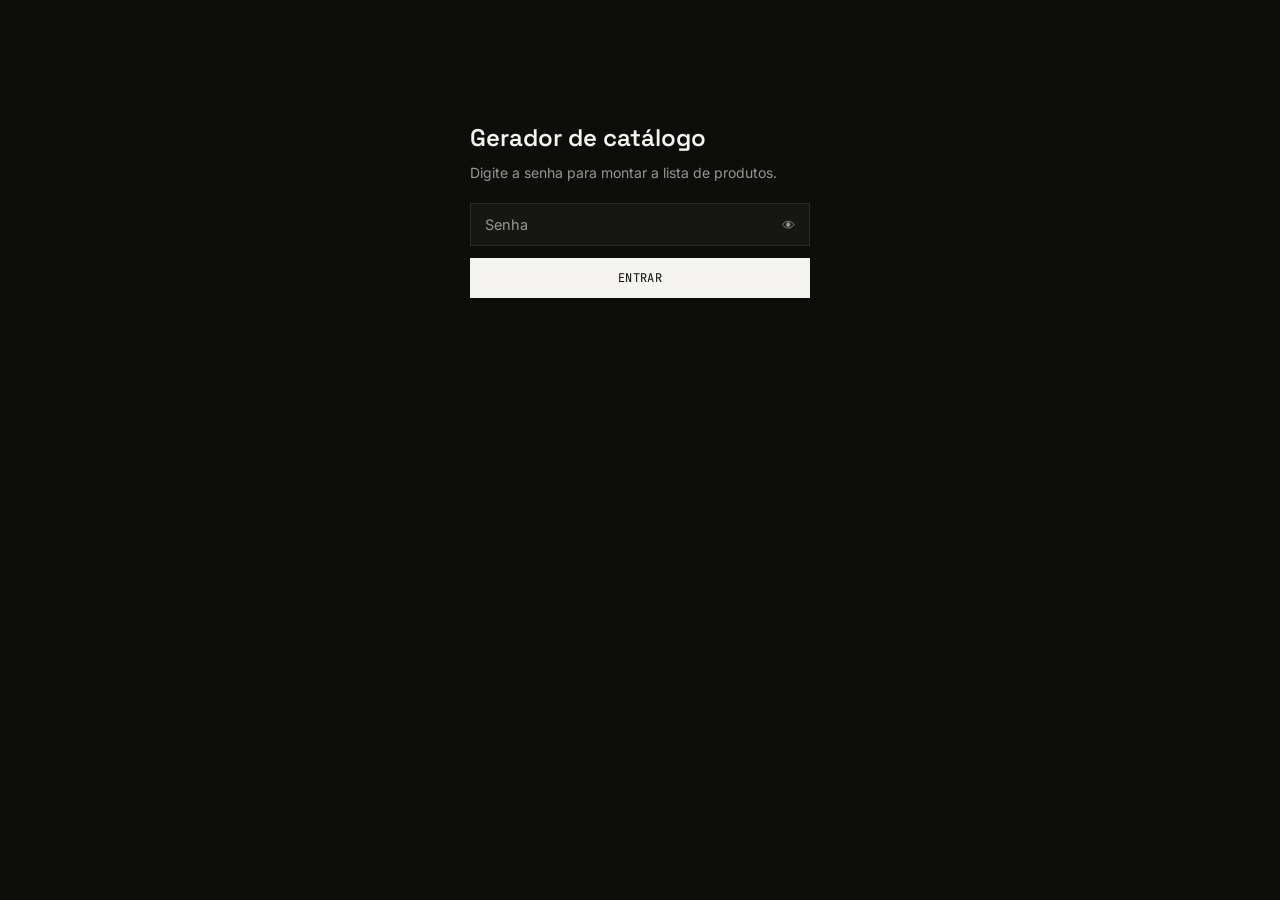
<file: gerador.html>
<!DOCTYPE html>
<html lang="pt-BR">
<head>
<meta charset="UTF-8">
<meta name="viewport" content="width=device-width, initial-scale=1.0">
<title>Gerador de catálogo · Cabelo's Prints</title>
<link rel="preconnect" href="https://fonts.googleapis.com">
<link href="https://fonts.googleapis.com/css2?family=Space+Grotesk:wght@400;500;600;700&family=Inter:wght@400;500;600&family=JetBrains+Mono:wght@400;500&display=swap" rel="stylesheet">
<style>
  :root{
    --bg: #0D0D0C;
    --bg-raised: #161614;
    --ink: #F5F4F0;
    --ink-soft: #9A968C;
    --line: #2A2A26;
    --accent: #FF6B35;
    --ok: #4F9D74;
    --danger: #C0392B;
    --font-display: 'Space Grotesk', sans-serif;
    --font-body: 'Inter', sans-serif;
    --font-mono: 'JetBrains Mono', monospace;
  }
  *{ margin:0; padding:0; box-sizing:border-box; }
  body{
    background: var(--bg);
    color: var(--ink);
    font-family: var(--font-body);
    line-height: 1.5;
    min-height: 100vh;
  }
  .wrap{ max-width: 880px; margin: 0 auto; padding: 40px 24px 80px; }
  h1{
    font-family: var(--font-display);
    font-weight: 600;
    font-size: 24px;
    margin-bottom: 6px;
  }
  .subtitle{ color: var(--ink-soft); font-size: 14px; margin-bottom: 36px; }
  .section-title{
    font-family: var(--font-mono);
    font-size: 11px;
    text-transform: uppercase;
    letter-spacing: 0.06em;
    color: var(--ink-soft);
    margin-bottom: 14px;
    margin-top: 36px;
  }
  .section-title:first-of-type{ margin-top: 0; }

  /* login */
  .login-box{ max-width: 340px; margin: 80px auto; text-align: left; }
  .login-box p{ color: var(--ink-soft); font-size: 14px; margin-bottom: 20px; }
  .pw-wrap{ position: relative; margin-bottom: 12px; }
  input[type="password"], input[type="text"]{
    font-family: var(--font-body);
    font-size: 14.5px;
    padding: 12px 14px;
    border: 1px solid var(--line);
    background: var(--bg-raised);
    color: var(--ink);
    width: 100%;
  }
  input::placeholder{ color: var(--ink-soft); }
  input:focus{ outline: none; border-color: var(--ink); }
  .pw-wrap input{ padding-right: 44px; }
  .pw-toggle{
    position:absolute; right:0; top:0; height:100%; width:44px;
    display:flex; align-items:center; justify-content:center;
    background:none; border:none; color: var(--ink-soft); cursor:pointer;
  }
  .pw-toggle:hover{ color: var(--ink); }
  .error-text{ color: var(--danger); font-size: 12px; margin-bottom: 10px; }

  button{ font-family: inherit; cursor: pointer; border: none; }
  .btn{
    font-family: var(--font-mono);
    font-size: 12px;
    text-transform: uppercase;
    letter-spacing: 0.04em;
    padding: 11px 18px;
    border: 1px solid var(--line);
    background: none;
    color: var(--ink-soft);
    transition: all .15s ease;
  }
  .btn:hover{ color: var(--ink); border-color: var(--ink); }
  .btn-primary{
    background: var(--ink); color: var(--bg); border-color: var(--ink);
  }
  .btn-primary:hover{ background: var(--accent); border-color: var(--accent); color: #fff; }
  .btn-accent{
    background: var(--accent); color: #fff; border-color: var(--accent);
  }
  .btn-accent:hover{ opacity: 0.88; }
  .btn-full{ width: 100%; text-align: center; }

  /* form */
  .field{ display:flex; flex-direction: column; gap: 7px; margin-bottom: 14px; }
  .field label{
    font-family: var(--font-mono);
    font-size: 11px;
    text-transform: uppercase;
    letter-spacing: 0.05em;
    color: var(--ink-soft);
  }
  textarea{
    font-family: var(--font-body);
    font-size: 14.5px;
    padding: 12px 14px;
    border: 1px solid var(--line);
    background: var(--bg-raised);
    color: var(--ink);
    min-height: 80px;
    resize: vertical;
  }
  textarea:focus{ outline:none; border-color: var(--ink); }
  .form-grid{ display:grid; grid-template-columns: 1fr 1fr; gap: 14px; }
  .form-grid .full{ grid-column: 1 / -1; }

  .file-hint{ font-size: 11.5px; color: var(--ink-soft); margin-top: 6px; }

  .form-actions{ display:flex; gap: 10px; margin-top: 6px; margin-bottom: 30px;}

  /* list */
  .list{ border: 1px solid var(--line); display:flex; flex-direction: column; margin-bottom: 30px; }
  .list-empty{ padding: 26px; text-align:center; color: var(--ink-soft); font-size: 13px; border: 1px solid var(--line); margin-bottom: 30px; }
  .row{
    display:flex; align-items:center; gap: 14px; padding: 12px 14px;
    border-bottom: 1px solid var(--line);
  }
  .row:last-child{ border-bottom:none; }
  .row .thumb{
    width: 42px; height:42px; background:#1F1F1B; flex-shrink:0; overflow:hidden;
    display:flex; align-items:center; justify-content:center; font-size:9px; color:var(--ink-soft);
  }
  .row .thumb img{ width:100%; height:100%; object-fit:cover; }
  .row .info{ flex:1; min-width:0; }
  .row .info .name{ font-size: 13.5px; font-weight: 500; }
  .row .info .meta{ font-size: 12px; color: var(--ink-soft); }
  .row-actions{ display:flex; gap: 8px; flex-shrink:0; }
  .row-actions button{
    font-family: var(--font-mono); font-size: 11px; color: var(--ink-soft);
    padding: 5px 10px; border: 1px solid var(--line); background:none;
  }
  .row-actions button:hover{ color: var(--ink); border-color: var(--ink); }
  .row-actions button.danger:hover{ color: var(--danger); border-color: var(--danger); }

  /* output */
  .output-box{ display:none; }
  .output-box.show{ display:block; }
  .code-output{
    font-family: var(--font-mono);
    font-size: 12.5px;
    background: var(--bg-raised);
    border: 1px solid var(--line);
    padding: 18px;
    white-space: pre-wrap;
    word-break: break-all;
    max-height: 360px;
    overflow-y: auto;
    margin-bottom: 14px;
  }
  .copy-note{ font-size: 13px; color: var(--ink-soft); margin-bottom: 14px; }

  .toast{
    position: fixed; bottom: 24px; right: 24px;
    background: var(--ink); color: var(--bg);
    font-family: var(--font-mono); font-size: 13px;
    padding: 12px 18px;
    transform: translateY(20px); opacity:0; pointer-events:none;
    transition: all .25s ease; z-index: 300;
  }
  .toast.show{ transform: translateY(0); opacity:1; }

  @media (max-width: 600px){
    .form-grid{ grid-template-columns: 1fr; }
  }
</style>
</head>
<body>

<div class="wrap">

  <!-- LOGIN -->
  <div class="login-box" id="loginBox">
    <h1>Gerador de catálogo</h1>
    <p>Digite a senha para montar a lista de produtos.</p>
    <div class="pw-wrap">
      <input type="password" id="pwInput" placeholder="Senha">
      <button class="pw-toggle" id="pwToggle" type="button">👁</button>
    </div>
    <p class="error-text" id="pwError" style="display:none">Senha incorreta.</p>
    <button class="btn btn-primary btn-full" id="pwSubmit">Entrar</button>
  </div>

  <!-- PAINEL -->
  <div id="panel" style="display:none">
    <h1>Gerador de catálogo</h1>
    <p class="subtitle">Cadastre os produtos e gere o código para colar no GitHub.</p>
    <p class="copy-note" id="loadStatus" style="display:none"></p>

    <div class="section-title" id="formSectionTitle">Adicionar produto</div>
    <form id="productForm">
      <input type="hidden" id="editingIndex" value="">
      <div class="form-grid">
        <div class="field full">
          <label for="f-name">Nome do modelo</label>
          <input type="text" id="f-name" required placeholder="Ex: Vaso geométrico hexagonal">
        </div>
        <div class="field full">
          <label for="f-desc">Descrição curta</label>
          <textarea id="f-desc" placeholder="Descrição que aparece no card"></textarea>
        </div>
        <div class="field">
          <label for="f-category">Categoria</label>
          <input type="text" id="f-category" placeholder="Ex: Decoração">
        </div>
        <div class="field">
          <label for="f-price">Preço (R$)</label>
          <input type="text" id="f-price" placeholder="Ex: 45,00">
        </div>
        <div class="field">
          <label for="f-material">Material</label>
          <input type="text" id="f-material" placeholder="Ex: PLA">
        </div>
        <div class="field">
          <label for="f-time">Tempo de impressão</label>
          <input type="text" id="f-time" placeholder="Ex: 4h">
        </div>
        <div class="field full">
          <label for="f-image">Link direto da foto (opcional)</label>
          <input type="text" id="f-image" placeholder="Ex: https://i.imgur.com/AbCdEfG.jpg">
          <p class="file-hint">
            Cole aqui o link direto da imagem (Google Drive convertido ou Imgur). O link precisa abrir só a foto, sem nenhum site ao redor.
          </p>
          <div id="imagePreviewWrap" style="display:none; margin-top: 10px;">
            <img id="imagePreview" style="max-width: 120px; max-height: 120px; border: 1px solid var(--line); display:block;">
          </div>
          <p class="error-text" id="imageError" style="display:none">Não consegui carregar essa imagem. Confira se o link é direto para a foto.</p>
        </div>
      </div>
      <div class="form-actions">
        <button type="submit" class="btn btn-primary" id="submitBtn">Adicionar à lista</button>
        <button type="button" class="btn" id="cancelEditBtn" style="display:none">Cancelar edição</button>
      </div>
    </form>

    <div class="section-title">Produtos na lista (<span id="countLabel">0</span>)</div>
    <div id="listContainer"></div>

    <div class="section-title">Número de WhatsApp</div>
    <div class="field">
      <label for="f-whats">Com DDI e DDD, só números</label>
      <input type="text" id="f-whats" placeholder="Ex: 5551981503616" value="5551981503616">
    </div>

    <div style="margin: 30px 0;">
      <button class="btn btn-accent btn-full" id="generateBtn">Gerar código do products.js →</button>
    </div>

    <div class="output-box" id="outputBox">
      <div class="section-title">Código gerado</div>
      <p class="copy-note">Copie tudo abaixo e cole no arquivo <code>products.js</code> do seu repositório no GitHub, substituindo o conteúdo atual.</p>
      <div class="code-output" id="codeOutput"></div>
      <button class="btn btn-primary" id="copyBtn">Copiar código</button>
    </div>
  </div>

</div>

<div class="toast" id="toast"></div>

<script>
  const ADMIN_PASSWORD = 'Cabelos2003#';
  const PRODUCTS_JS_URL = 'https://yago-christ.github.io/catalogo/products.js';
  let products = [];
  let editingIndex = null;

  // ---------- senha ----------
  const pwInput = document.getElementById('pwInput');
  const pwToggle = document.getElementById('pwToggle');
  const pwError = document.getElementById('pwError');
  const pwSubmit = document.getElementById('pwSubmit');

  pwToggle.addEventListener('click', () => {
    const isPw = pwInput.type === 'password';
    pwInput.type = isPw ? 'text' : 'password';
    pwInput.style.color = isPw ? '#FF6B35' : '#F5F4F0';
  });

  function tryLogin(){
    if(pwInput.value.trim() === ADMIN_PASSWORD){
      document.getElementById('loginBox').style.display = 'none';
      document.getElementById('panel').style.display = 'block';
      loadExistingProducts();
    } else {
      pwError.style.display = 'block';
    }
  }
  pwSubmit.addEventListener('click', tryLogin);
  pwInput.addEventListener('keydown', (e) => { if(e.key === 'Enter') tryLogin(); });

  // ---------- carregar lista já publicada no site ----------
  async function loadExistingProducts(){
    const statusEl = document.getElementById('loadStatus');
    statusEl.style.display = 'block';
    statusEl.textContent = 'Buscando produtos já publicados no site...';

    try{
      const res = await fetch(PRODUCTS_JS_URL + '?t=' + Date.now());
      if(!res.ok) throw new Error('Não foi possível acessar o arquivo (status ' + res.status + ').');
      const text = await res.text();

      const productsMatch = text.match(/const\s+PRODUCTS\s*=\s*(\[[\s\S]*?\]\s*;)/);
      const whatsMatch = text.match(/const\s+WHATSAPP_NUMBER\s*=\s*'([^']*)'/);

      if(!productsMatch){
        throw new Error('Não encontrei a lista PRODUCTS dentro do arquivo.');
      }

      // Avalia só o literal de array, isolado, sem acesso ao restante da página.
      const arrayLiteral = productsMatch[1].replace(/;\s*$/, '');
      const parsed = Function('"use strict"; return (' + arrayLiteral + ');')();

      if(!Array.isArray(parsed)) throw new Error('Formato inesperado.');

      products = parsed;
      if(whatsMatch){
        document.getElementById('f-whats').value = whatsMatch[1];
      }

      renderList();
      statusEl.textContent = `Carregado: ${products.length} produto(s) já existentes do site.`;
      statusEl.style.color = '#4F9D74';
    }catch(err){
      console.error('Erro ao carregar produtos existentes:', err);
      statusEl.textContent = 'Não consegui carregar a lista atual do site automaticamente. Você pode cadastrar do zero, ou recarregar a página para tentar de novo.';
      statusEl.style.color = '#C0392B';
    }
  }

  // ---------- helpers ----------
  function showToast(text){
    const toast = document.getElementById('toast');
    toast.textContent = text;
    toast.classList.add('show');
    setTimeout(() => toast.classList.remove('show'), 2600);
  }

  function resetForm(){
    document.getElementById('productForm').reset();
    editingIndex = null;
    document.getElementById('editingIndex').value = '';
    document.getElementById('imagePreviewWrap').style.display = 'none';
    document.getElementById('imageError').style.display = 'none';
    document.getElementById('submitBtn').textContent = 'Adicionar à lista';
    document.getElementById('cancelEditBtn').style.display = 'none';
    document.getElementById('formSectionTitle').textContent = 'Adicionar produto';
  }

  // ---------- link de imagem: prévia ----------
  const imageInput = document.getElementById('f-image');
  const imagePreview = document.getElementById('imagePreview');
  const imagePreviewWrap = document.getElementById('imagePreviewWrap');
  const imageError = document.getElementById('imageError');

  imageInput.addEventListener('input', () => {
    const url = imageInput.value.trim();
    imageError.style.display = 'none';
    if(!url){
      imagePreviewWrap.style.display = 'none';
      return;
    }
    imagePreview.onload = () => {
      imagePreviewWrap.style.display = 'block';
    };
    imagePreview.onerror = () => {
      imagePreviewWrap.style.display = 'none';
      imageError.style.display = 'block';
    };
    imagePreview.src = url;
  });

  // ---------- list render ----------
  function renderList(){
    const container = document.getElementById('listContainer');
    document.getElementById('countLabel').textContent = products.length;

    if(products.length === 0){
      container.innerHTML = '<div class="list-empty">Nenhum produto adicionado ainda.</div>';
      return;
    }

    container.innerHTML = '<div class="list">' + products.map((p, i) => `
      <div class="row">
        <div class="thumb">${p.image ? `<img src="${escapeHtml(p.image)}" alt="">` : 'sem foto'}</div>
        <div class="info">
          <div class="name">${escapeHtml(p.name)}</div>
          <div class="meta">${escapeHtml(p.category || 'sem categoria')} ${p.price ? '· R$ ' + escapeHtml(p.price) : ''}</div>
        </div>
        <div class="row-actions">
          <button onclick="editProduct(${i})">editar</button>
          <button class="danger" onclick="deleteProduct(${i})">excluir</button>
        </div>
      </div>
    `).join('') + '</div>';
  }

  function escapeHtml(str){
    const div = document.createElement('div');
    div.textContent = str ?? '';
    return div.innerHTML;
  }

  window.editProduct = function(i){
    const p = products[i];
    document.getElementById('f-name').value = p.name || '';
    document.getElementById('f-desc').value = p.desc || '';
    document.getElementById('f-category').value = p.category || '';
    document.getElementById('f-price').value = p.price || '';
    document.getElementById('f-material').value = p.material || '';
    document.getElementById('f-time').value = p.time || '';
    document.getElementById('f-image').value = p.image || '';
    imageInput.dispatchEvent(new Event('input'));
    editingIndex = i;
    document.getElementById('submitBtn').textContent = 'Salvar alterações';
    document.getElementById('cancelEditBtn').style.display = 'inline-block';
    document.getElementById('formSectionTitle').textContent = 'Editando produto';
    window.scrollTo({ top: 0, behavior: 'smooth' });
  };

  window.deleteProduct = function(i){
    if(!confirm('Remover este produto da lista?')) return;
    products.splice(i, 1);
    renderList();
    showToast('Produto removido da lista.');
    document.getElementById('outputBox').classList.remove('show');
  };

  document.getElementById('cancelEditBtn').addEventListener('click', resetForm);

  // ---------- submit ----------
  document.getElementById('productForm').addEventListener('submit', (e) => {
    e.preventDefault();
    const name = document.getElementById('f-name').value.trim();
    if(!name){ showToast('Dê um nome ao modelo.'); return; }

    const data = {
      name,
      desc: document.getElementById('f-desc').value.trim(),
      category: document.getElementById('f-category').value.trim(),
      price: document.getElementById('f-price').value.trim(),
      material: document.getElementById('f-material').value.trim(),
      time: document.getElementById('f-time').value.trim(),
      image: document.getElementById('f-image').value.trim()
    };

    if(editingIndex !== null){
      products[editingIndex] = data;
      showToast('Produto atualizado na lista.');
    } else {
      products.push(data);
      showToast('Produto adicionado à lista.');
    }

    renderList();
    resetForm();
    document.getElementById('outputBox').classList.remove('show');
  });

  // ---------- generate code ----------
  function jsStringEscape(str){
    return (str || '')
      .replace(/\\/g, '\\\\')
      .replace(/'/g, "\\'")
      .replace(/\r\n/g, '\\n')
      .replace(/\n/g, '\\n')
      .replace(/\r/g, '\\n');
  }

  document.getElementById('generateBtn').addEventListener('click', () => {
    const whats = document.getElementById('f-whats').value.trim().replace(/\D/g, '');

    let code = `/* =========================================================
   PRODUTOS DO CATÁLOGO
   Gerado pelo painel gerador em ${new Date().toLocaleDateString('pt-BR')}.
   ========================================================= */

// Número de WhatsApp da empresa (com DDI + DDD, só números)
const WHATSAPP_NUMBER = '${whats}';

const PRODUCTS = [
`;

    products.forEach((p, i) => {
      code += `  {
    name: '${jsStringEscape(p.name)}',
    desc: '${jsStringEscape(p.desc)}',
    category: '${jsStringEscape(p.category)}',
    price: '${jsStringEscape(p.price)}',
    material: '${jsStringEscape(p.material)}',
    time: '${jsStringEscape(p.time)}',
    image: '${jsStringEscape(p.image)}'
  }${i < products.length - 1 ? ',' : ''}
`;
    });

    code += `];
`;

    document.getElementById('codeOutput').textContent = code;
    document.getElementById('outputBox').classList.add('show');
    document.getElementById('outputBox').scrollIntoView({ behavior: 'smooth' });
  });

  document.getElementById('copyBtn').addEventListener('click', async () => {
    const code = document.getElementById('codeOutput').textContent;
    try{
      await navigator.clipboard.writeText(code);
      showToast('Código copiado!');
    }catch(e){
      showToast('Não foi possível copiar automaticamente. Selecione o texto manualmente.');
    }
  });

  renderList();
</script>

</body>
</html>
</file>
